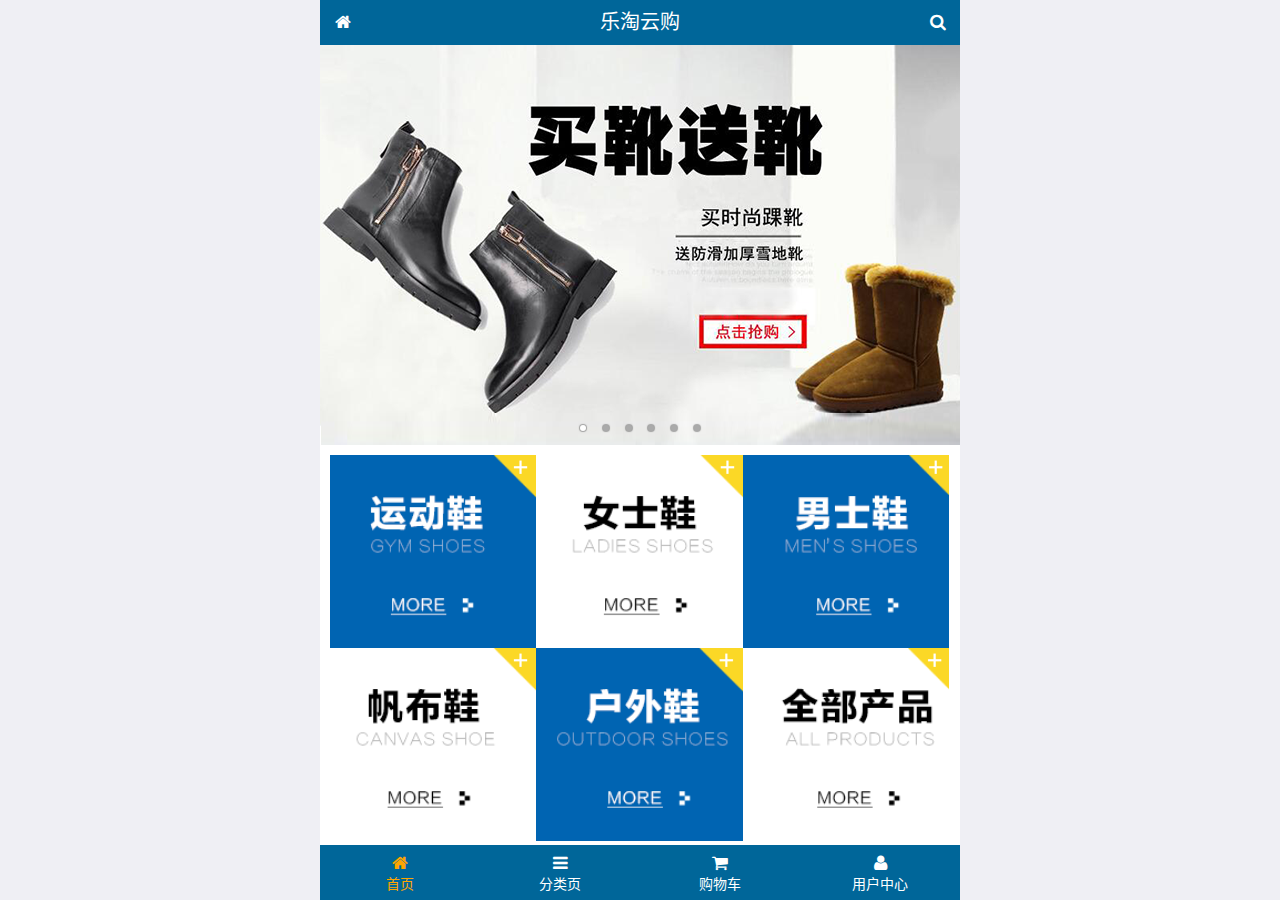
<file: public/mobile/index.html>
<!DOCTYPE html>
<html lang="zh-CN">
<head>
  <meta charset="UTF-8">
  <title>乐淘商城</title>
  <meta name="viewport" content="width=device-width, user-scalable=no, initial-scale=1.0, maximum-scale=1.0, minimum-scale=1.0">
  <!-- 引入字体图标库的css -->
  <link rel="stylesheet" href="./lib/fa/css/font-awesome.min.css">
  <link rel="stylesheet" href="./lib/mui/css/mui.css">
  <link rel="stylesheet" href="./css/common.css">
  <link rel="stylesheet" href="./css/index.css">
  <link rel="icon" href="favicon.ico">
</head>
<body>
<!--<span class="fa fa-pause"></span>-->
<!--<span class="mui-icon mui-icon-camera"></span>-->

<!-- 全屏容器 -->
<div class="lt_container">

  <!-- 乐淘头部 -->
  <div class="lt_header">
    <a href="index.html" class="icon_left"><i class="fa fa-home"></i></a>
    <h3>乐淘云购</h3>
    <a href="search.html" class="icon_right"><i class="fa fa-search"></i></a>
  </div>

  <!-- 乐淘主体 -->
  <div class="lt_main">
    <div class="mui-scroll-wrapper">
      <div class="mui-scroll">
        <!--这里放置真实显示的DOM内容-->

        <!-- 轮播图 -->
        <div class="mui-slider">

          <!-- 图片区域 -->
          <div class="mui-slider-group mui-slider-loop">
            <!-- 添加假图 -->
            <div class="mui-slider-item mui-slider-item-duplicate">
              <a href="#"><img src="./images/banner6.png" /></a>
            </div>

            <div class="mui-slider-item"><a href="#"><img src="./images/banner1.png" /></a></div>
            <div class="mui-slider-item"><a href="#"><img src="./images/banner2.png" /></a></div>
            <div class="mui-slider-item"><a href="#"><img src="./images/banner3.png" /></a></div>
            <div class="mui-slider-item"><a href="#"><img src="./images/banner4.png" /></a></div>
            <div class="mui-slider-item"><a href="#"><img src="./images/banner5.png" /></a></div>
            <div class="mui-slider-item"><a href="#"><img src="./images/banner6.png" /></a></div>

            <!-- 添加假图 -->
            <div class="mui-slider-item mui-slider-item-duplicate">
              <a href="#"><img src="./images/banner1.png" /></a>
            </div>
          </div>

          <!-- 小圆点结构 -->
          <div class="mui-slider-indicator">
            <div class="mui-indicator mui-active"></div>
            <div class="mui-indicator"></div>
            <div class="mui-indicator"></div>
            <div class="mui-indicator"></div>
            <div class="mui-indicator"></div>
            <div class="mui-indicator"></div>
          </div>

        </div>

        <!-- 导航区域 -->
        <div class="lt_nav">
          <ul class="mui-clearfix">
            <li><a href="#"><img src="./images/nav1.png" alt=""></a></li>
            <li><a href="#"><img src="./images/nav2.png" alt=""></a></li>
            <li><a href="#"><img src="./images/nav3.png" alt=""></a></li>
            <li><a href="#"><img src="./images/nav4.png" alt=""></a></li>
            <li><a href="#"><img src="./images/nav5.png" alt=""></a></li>
            <li><a href="#"><img src="./images/nav6.png" alt=""></a></li>
          </ul>
        </div>

        <!-- 产品区域 -->
        <div class="lt_product">
          <ul>
            <li class="lt_product_item">
              <a href="#">
                <img src="./images/product.jpg" alt="">
                <p class="info mui-ellipsis-2">adidas阿迪达斯 男式 场下休闲篮球鞋S83700场下休闲篮球鞋S83700 </p>
                <p>
                  <span class="price">¥560</span>
                  <span class="oldPrice">¥580</span>
                </p>
                <button class="mui-btn mui-btn-primary">立即购买</button>
              </a>
            </li>
            <li class="lt_product_item">
              <a href="#">
                <img src="./images/product.jpg" alt="">
                <p class="info mui-ellipsis-2">adidas阿迪达斯 男式 场下休闲篮球鞋S83700场下休闲篮球鞋S83700 </p>
                <p>
                  <span class="price">¥560</span>
                  <span class="oldPrice">¥580</span>
                </p>
                <button class="mui-btn mui-btn-primary">立即购买</button>
              </a>
            </li>
            <li class="lt_product_item">
              <a href="#">
                <img src="./images/product.jpg" alt="">
                <p class="info mui-ellipsis-2">adidas阿迪达斯 男式 场下休闲篮球鞋S83700场下休闲篮球鞋S83700 </p>
                <p>
                  <span class="price">¥560</span>
                  <span class="oldPrice">¥580</span>
                </p>
                <button class="mui-btn mui-btn-primary">立即购买</button>
              </a>
            </li>
            <li class="lt_product_item">
              <a href="#">
                <img src="./images/product.jpg" alt="">
                <p class="info mui-ellipsis-2">adidas阿迪达斯 男式 场下休闲篮球鞋S83700场下休闲篮球鞋S83700 </p>
                <p>
                  <span class="price">¥560</span>
                  <span class="oldPrice">¥580</span>
                </p>
                <button class="mui-btn mui-btn-primary">立即购买</button>
              </a>
            </li>
            <li class="lt_product_item">
              <a href="#">
                <img src="./images/product.jpg" alt="">
                <p class="info mui-ellipsis-2">adidas阿迪达斯 男式 场下休闲篮球鞋S83700场下休闲篮球鞋S83700 </p>
                <p>
                  <span class="price">¥560</span>
                  <span class="oldPrice">¥580</span>
                </p>
                <button class="mui-btn mui-btn-primary">立即购买</button>
              </a>
            </li>
            <li class="lt_product_item">
              <a href="#">
                <img src="./images/product.jpg" alt="">
                <p class="info mui-ellipsis-2">adidas阿迪达斯 男式 场下休闲篮球鞋S83700场下休闲篮球鞋S83700 </p>
                <p>
                  <span class="price">¥560</span>
                  <span class="oldPrice">¥580</span>
                </p>
                <button class="mui-btn mui-btn-primary">立即购买</button>
              </a>
            </li>
            <li class="lt_product_item">
              <a href="#">
                <img src="./images/product.jpg" alt="">
                <p class="info mui-ellipsis-2">adidas阿迪达斯 男式 场下休闲篮球鞋S83700场下休闲篮球鞋S83700 </p>
                <p>
                  <span class="price">¥560</span>
                  <span class="oldPrice">¥580</span>
                </p>
                <button class="mui-btn mui-btn-primary">立即购买</button>
              </a>
            </li>
            <li class="lt_product_item">
              <a href="#">
                <img src="./images/product.jpg" alt="">
                <p class="info mui-ellipsis-2">adidas阿迪达斯 男式 场下休闲篮球鞋S83700场下休闲篮球鞋S83700 </p>
                <p>
                  <span class="price">¥560</span>
                  <span class="oldPrice">¥580</span>
                </p>
                <button class="mui-btn mui-btn-primary">立即购买</button>
              </a>
            </li>
          </ul>
        </div>

      </div>
    </div>
  </div>

  <!-- 乐淘底部 -->
  <div class="lt_footer">
    <ul>
      <li><a href="index.html" class="current"><i class="fa fa-home"></i><p>首页</p></a></li>
      <li><a href="category.html"><i class="fa fa-bars"></i><p>分类页</p></a></li>
      <li><a href="cart.html"><i class="fa fa-shopping-cart"></i><p>购物车</p></a></li>
      <li><a href="user.html"><i class="fa fa-user"></i><p>用户中心</p></a></li>
    </ul>
  </div>
</div>


<script src="./lib/zepto/zepto.min.js"></script>
<script src="./lib/mui/js/mui.js"></script>
<script src="./js/common.js"></script>
</body>
</html>
</file>
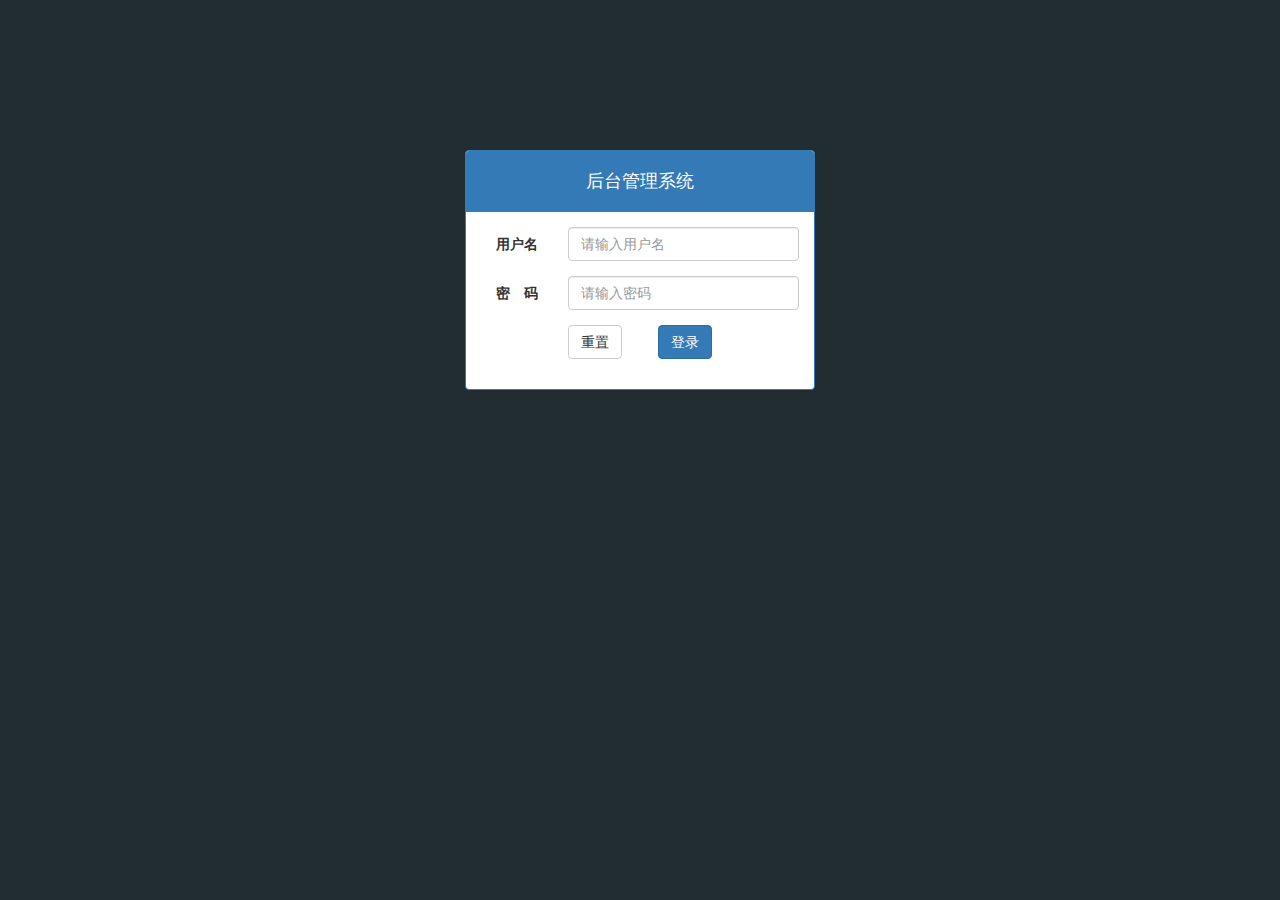
<file: public/back/login.html>
<!DOCTYPE html>
<html lang="en">

<head>
  <meta charset="UTF-8">
  <meta name="viewport" content="width=device-width, initial-scale=1.0">
  <meta http-equiv="X-UA-Compatible" content="ie=edge">
  <title>Document</title>
  <link rel="stylesheet" href="./lib/bootstrap/css/bootstrap.min.css">
  <link rel="stylesheet" href="./css/login.css">
</head>
<body class="body_box">

  <!-- 大屏占4份  -->
  <div class="container">
    <div class="col-lg-4 col-lg-offset-4">
      <!-- 组件 -->
      <div class="panel panel-primary mt_150">
        <div class="panel-heading">
          <h3 class="panel-title">后台管理系统</h3>
        </div>
        <div class="panel-body">
          <form class="form-horizontal">
            <div class="form-group">
              <label for="username" class="col-sm-3 control-label">用户名</label>
              <div class="col-sm-9">
                  <input type="email" class="form-control" id="exampleInputEmail1" placeholder="请输入用户名">
              </div>
            </div>
            <div class="form-group">
              <label for="password" class="col-sm-3 control-label">密　码</label>
              <div class="col-sm-9">
                  <input type="password" class="form-control" id="exampleInputPassword1" placeholder="请输入密码">
              </div>
            </div>
            <div class="form-group">
              <div class="col-sm-offset-3 col-sm-6">
                <button type="submit" class="btn btn-default pull-left">重置</button>
                <button type="submit" class="btn btn-primary pull-right">登录</button>
              </div>
            </div>
          </form>
        </div>
      </div>
    </div>
  </div>
  <script src="./lib/jquery/jquery.min.js"></script>
  <script src="./lib/bootstrap/js/bootstrap.min.js"></script>
</body>

</html>
</file>
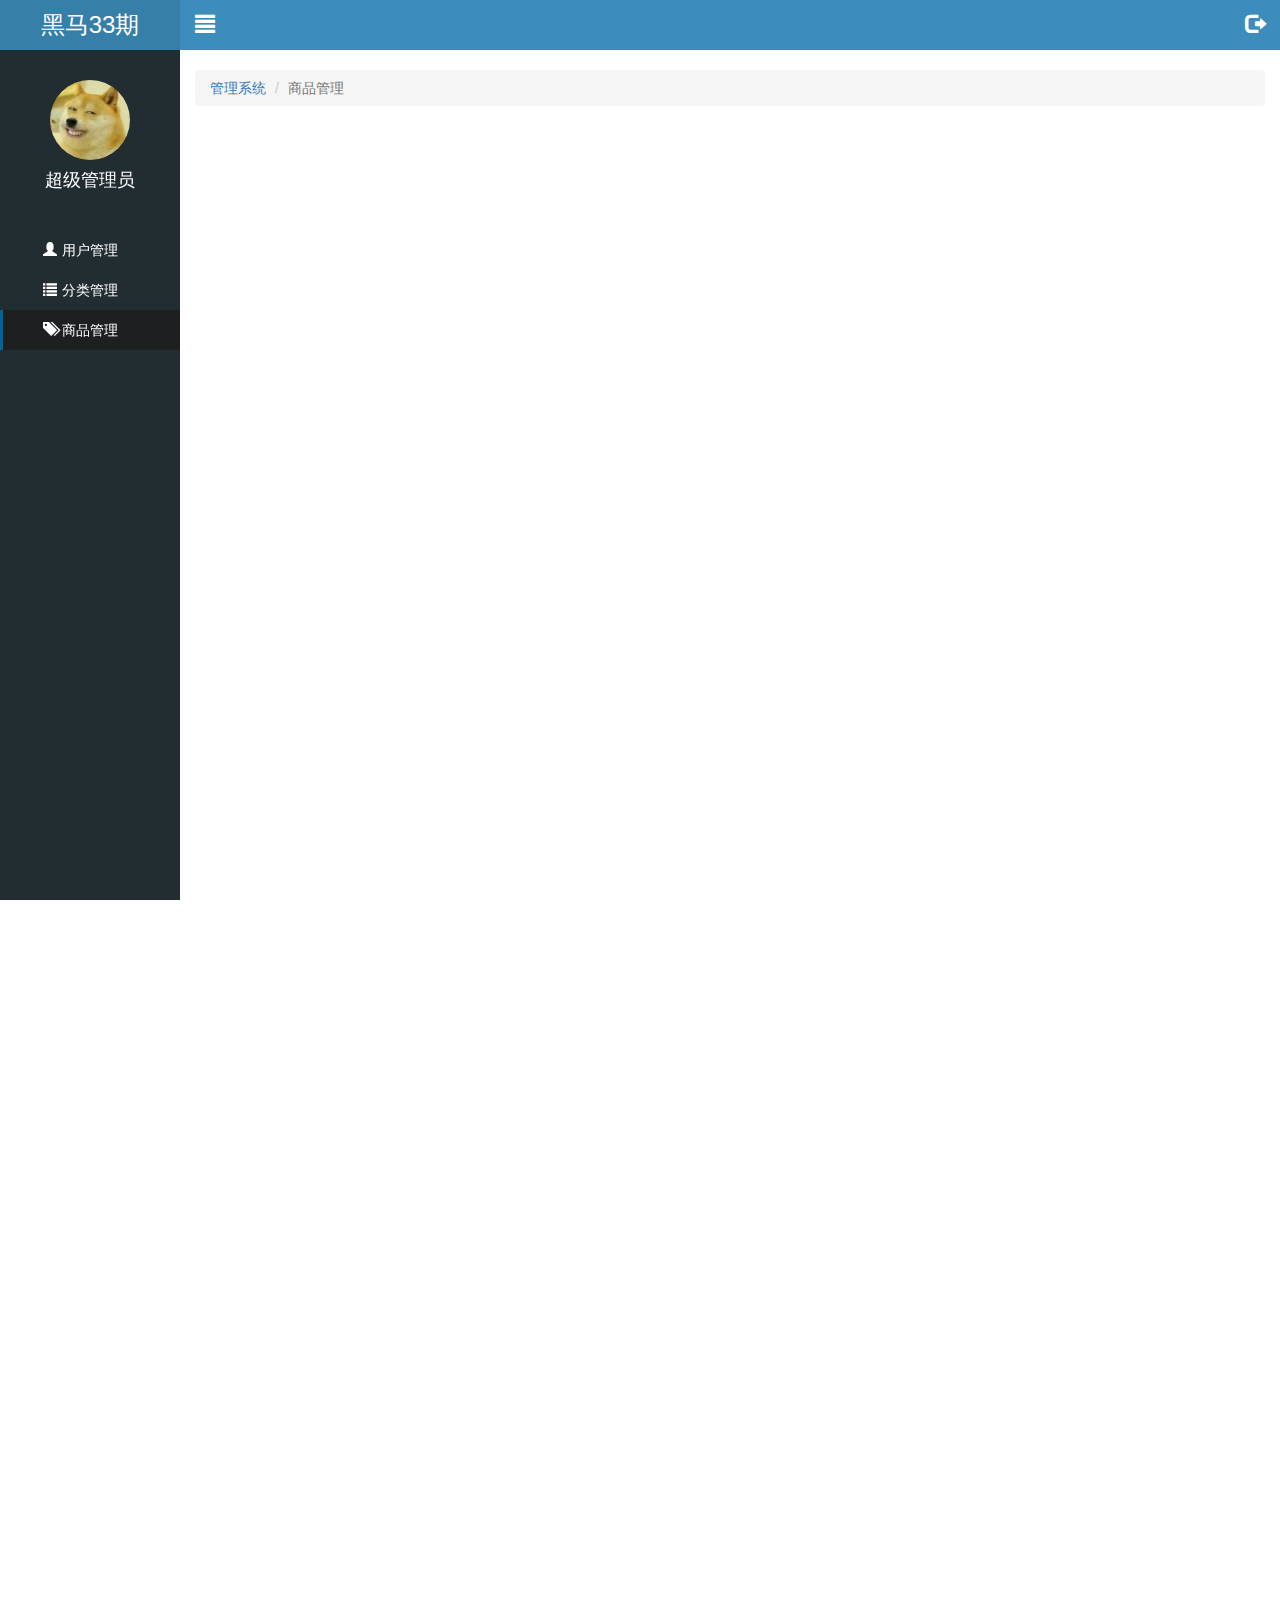
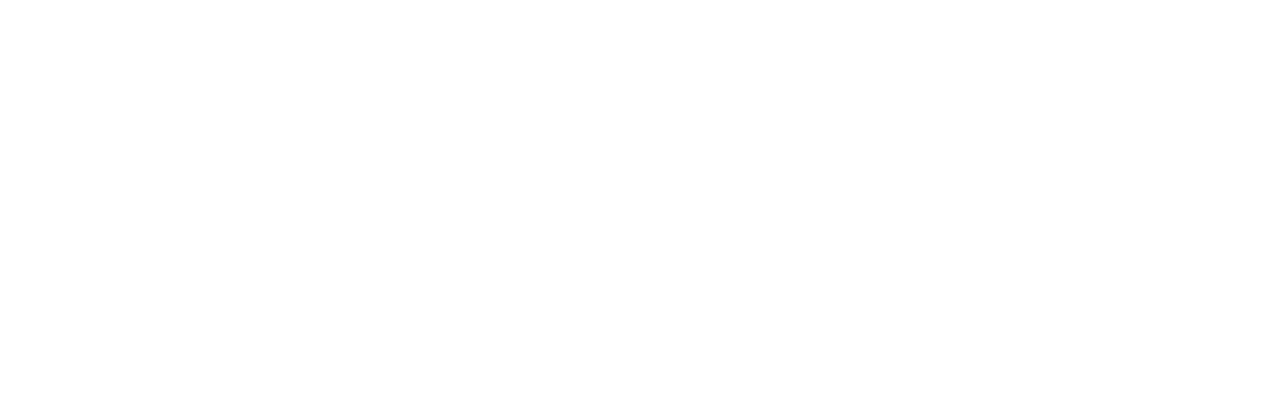
<file: public/back/product.html>
<!DOCTYPE html>
<html lang="en">
<head>
  <meta charset="UTF-8">
  <meta name="viewport" content="width=device-width, initial-scale=1.0">
  <meta http-equiv="X-UA-Compatible" content="ie=edge">
  <title>Document</title>
  <link rel="stylesheet" href="./lib/bootstrap/css/bootstrap.min.css">
  <link rel="stylesheet" href="./lib/bootstrap-validator/css/bootstrapValidator.css">
  <link rel="stylesheet" href="./lib/nprogress/nprogress.css">
  <link rel="stylesheet" href="./css/login.css">
</head>
<body>
       <!-- 侧边栏 -->
      <div class="lt_aside">
            <div class="brand">
                <a href="#">黑马33期</a>
            </div>
            <div class="user">
                 <img src="./imges/02.jpg" alt="">
                 <p>超级管理员</p>
            </div>
            <div class="nav">
                 <ul>
                    <li><a href="user.html"><i class="glyphicon glyphicon-user"></i><span>用户管理</span></a></li>
                    <li>
                       <a href="#" class="category"><i class="glyphicon glyphicon-list"></i><span>分类管理</span></a>
                        <!-- 二级菜单 -->
                        <div class="child">
                             <a href="first.html">一级菜单</a>
                             <a href="second.html">二级菜单</a>
                        </div>
                    </li>
                    <li><a href="#" class="current"><i class="glyphicon glyphicon-tags"></i><span>商品管理</span></a></li>
                </ul>
            </div>
      </div>

      <!-- 右侧主体部分 -->
      <div class="lt_main">
            <div class="lt_topbar">
                 <a href="#" class="pull-left icon_menu"><i class="glyphicon glyphicon-align-justify"></i></a>
                 <a href="#"  class="pull-right icon_logout"><i class="glyphicon glyphicon-log-out"></i></a>
            </div>

            <!-- 面包屑部分 -->
            <div class="container-fluid">
                <ol class="breadcrumb mt-20">
                    <li><a href="index.html" class="guanli">管理系统</a></li>
                    <li><a href="#" class="active">商品管理</a></li>
                </ol>
            </div>
      </div>
      
      <div class="modal fade" id="myModal" tabindex="-1">
          <div class="modal-dialog modal-sm">
            <div class="modal-content">
              <div class="modal-header">
                <button type="button" class="close" data-dismiss="modal"><span>&times;</span></button>
                <h4 class="modal-title" id="myModalLabel">温馨提示</h4>
              </div>
              <div class="modal-body">
                   <p><i class="glyphicon glyphicon-info-sign"></i> 您确定要退出后台管理系统吗？</p>
              </div>
              <div class="modal-footer">
                <button type="button" class="btn btn-default" data-dismiss="modal">取消</button>
                <button type="button" class="btn btn-primary logoin_out">退出</button>
              </div>
            </div>
          </div>
      </div>


      <script src="./lib/jquery/jquery.min.js"></script>
      <script src="./lib/bootstrap/js/bootstrap.min.js"></script>
      <script src="./lib/bootstrap-validator/js/bootstrapValidator.min.js"></script>
      <script src="./lib/nprogress/nprogress.js"></script>
      <script src="./js/common.js"></script>
      <script src="./js/index.js"></script>
</body>
</html>
</file>
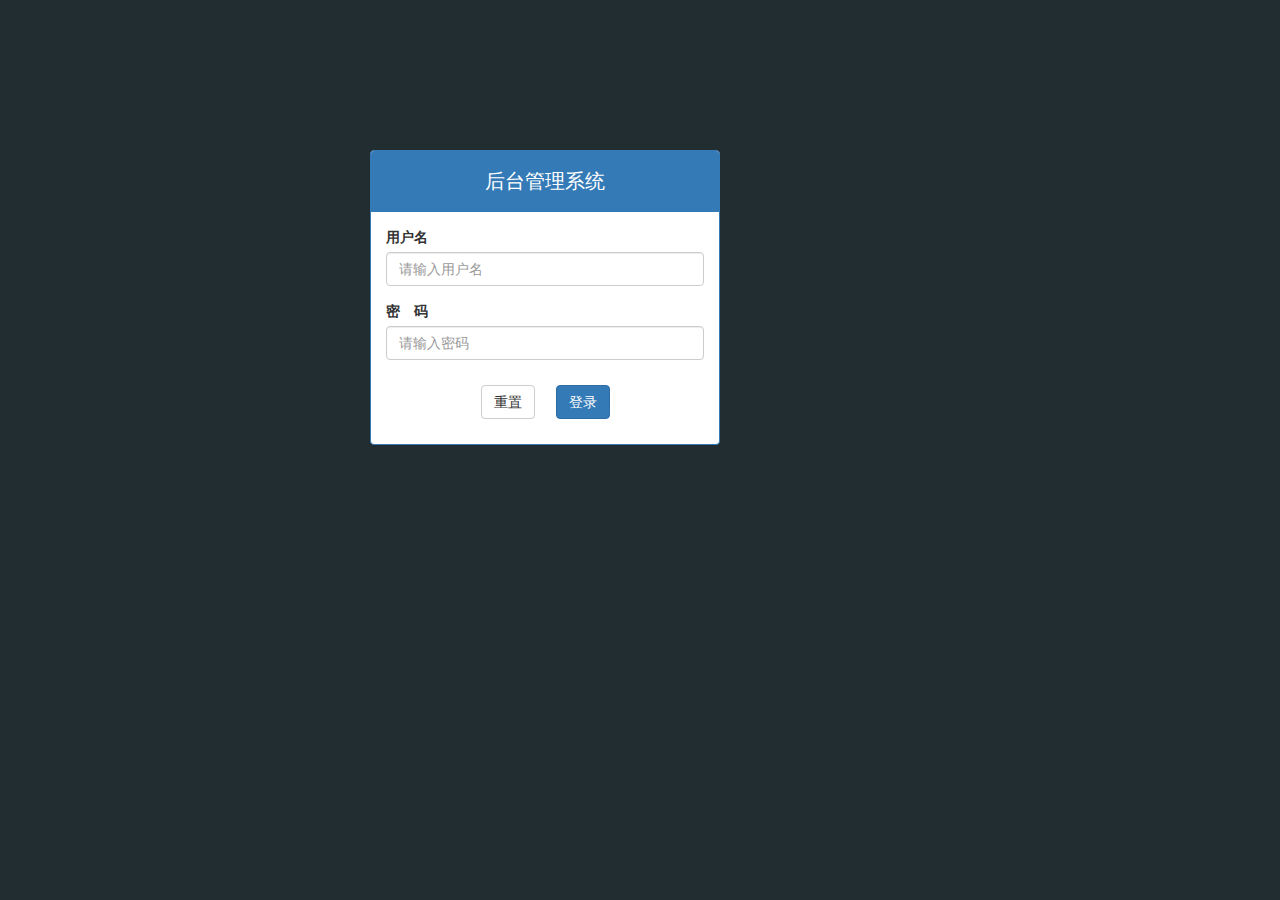
<file: public/back03/login.html>
<!DOCTYPE html>
<html lang="en">
<head>
  <meta charset="UTF-8">
  <meta name="viewport" content="width=device-width, initial-scale=1.0">
  <meta http-equiv="X-UA-Compatible" content="ie=edge">
  <link rel="stylesheet" href="./lib/bootstrap/css/bootstrap.min.css">
  <link rel="stylesheet" href="./lib/bootstrap-validator/css/bootstrapValidator.min.css">
  <link rel="stylesheet" href="./css/login.css">
  <title>乐淘登录页</title>
</head>
<body class="body_cl">
      <div class="container">
        <!-- 在大屏幕的时候显示4份  组件=>面板-->
        <div class="col-lg-4 col-lg-offset-3">
          <div class="panel panel-primary">
            <div class="panel-heading">
              <h3 class="panel-title">后台管理系统</h3>
            </div>
            <div class="panel-body">
                <!-- 全局css => 表单 -->
                <form id="form">
                    <div class="form-group">
                      <label for="exampleInputEmail1">用户名</label>
                      <input type="text" name="username" class="form-control" id="exampleInputEmail1" placeholder="请输入用户名">
                    </div>
                    <div class="form-group">
                      <label for="exampleInputPassword1">密　码</label>
                      <input type="password" name="password" class="form-control" id="exampleInputPassword1" placeholder="请输入密码">
                    </div>
                    <div class="checkbox col-sm-offset-3 col-sm-6">
                       <button type="reset" class="btn btn-default pull-left">重置</button>
                       <button type="submit" class="btn btn-primary pull-right icon-login">登录</button>
                    </div>
                </form>
            </div>
          </div>
        </div>
      </div>
    <script src="./lib/jquery/jquery.min.js"></script>
    <script src="./lib/bootstrap/js/bootstrap.min.js"></script>
    <script src="./lib/bootstrap-validator/js/bootstrapValidator.min.js"></script>
    <script src="./js/login.js"></script>
</body>
</html>
</file>
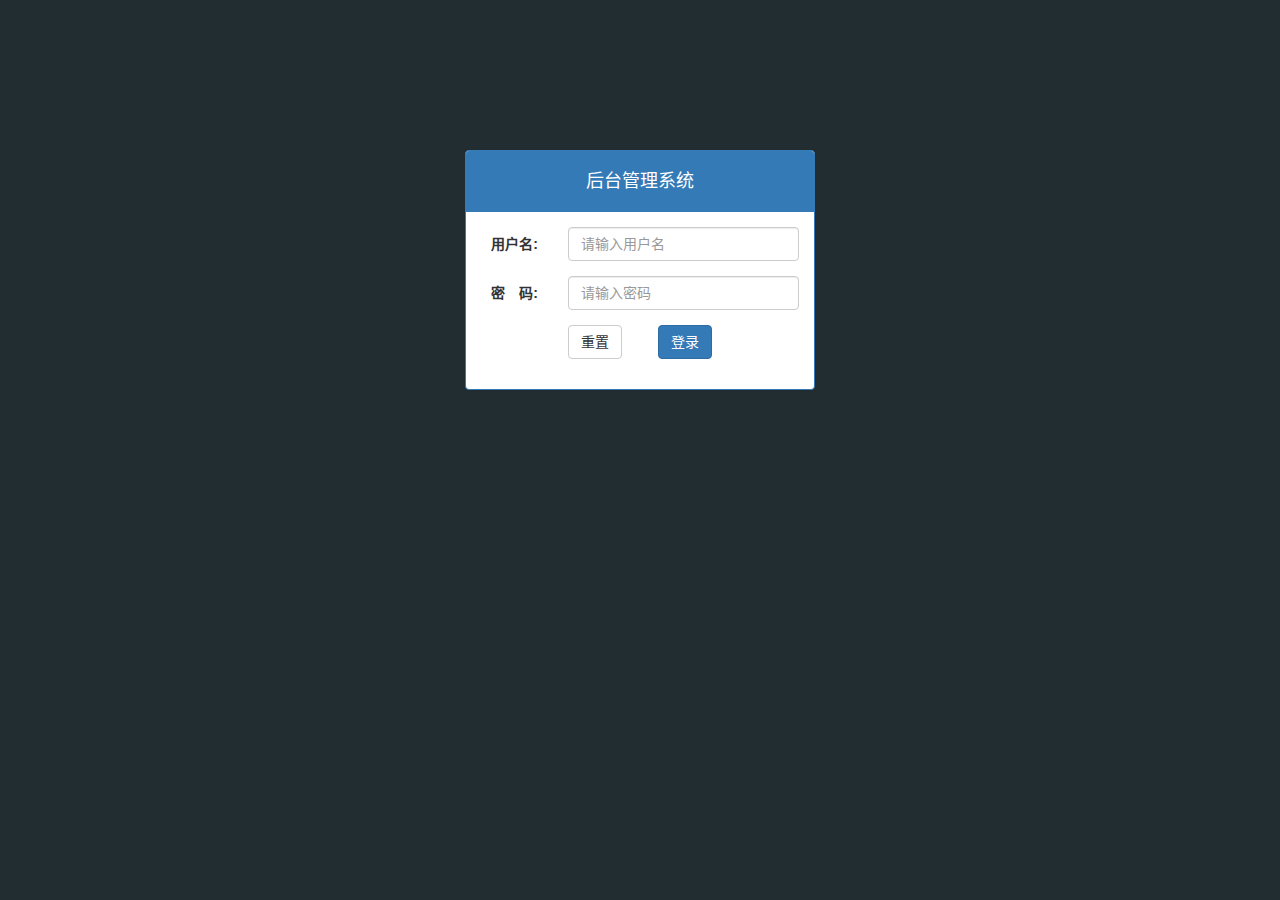
<file: public/back2/login.html>
<!DOCTYPE html>
<html lang="zh-CN">
<head>
  <meta charset="UTF-8">
  <title>Title</title>
  <meta name="viewport"
        content="width=device-width, user-scalable=no, initial-scale=1.0, maximum-scale=1.0, minimum-scale=1.0">
  <link rel="stylesheet" href="./lib/bootstrap/css/bootstrap.css">
  <link rel="stylesheet" href="./lib/bootstrap-validator/css/bootstrapValidator.min.css">
  <link rel="stylesheet" href="./lib/nprogress/nprogress.css">
  <link rel="stylesheet" href="./css/common.css">
</head>
<body class="body_bg">

<!--
  xx-danger  红色   xx-primary 深蓝色   xx-info 浅蓝色
  xx-default 白色   xx-success 绿色     xx-warning 黄色
-->
<!-- 有个版心, 大屏占4份, 其他撑满 -->
<div class="container">
  <div class="col-lg-4 col-lg-offset-4">

    <!-- 面板组件 -->
    <div class="panel panel-primary mt_150">
      <div class="panel-heading">
        <h3 class="panel-title">后台管理系统</h3>
      </div>
      <div class="panel-body">
        <!-- bootstrap 表单内容遵循一个规范, 每一行都套一个 form-group -->
        <form class="form-horizontal" id='form'>
          <div class="form-group">
            <label for="username" class="col-sm-3 control-label">用户名:</label>
            <div class="col-sm-9">
              <input type="text" name="username" class="form-control" id="username" placeholder="请输入用户名">
            </div>
          </div>
          <div class="form-group">
            <label for="password" class="col-sm-3 control-label">密　码:</label>
            <div class="col-sm-9">
              <input type="password" name="password" class="form-control" id="password" placeholder="请输入密码">
            </div>
          </div>
          <div class="form-group">
            <div class="col-sm-offset-3 col-sm-6">
              <button type="reset" class="btn btn-default pull-left">重置</button>
              <button type="submit" class="btn btn-primary pull-right">登录</button>
            </div>
          </div>
        </form>

      </div>
    </div>

  </div>
</div>



<script src="./lib/jquery/jquery.min.js"></script>
<script src="./lib/bootstrap/js/bootstrap.min.js"></script>
<script src="./lib/bootstrap-validator/js/bootstrapValidator.min.js"></script>
<script src="./lib/nprogress/nprogress.js"></script>
<script src="./js/common.js"></script>
<script src="./js/login.js"></script>

</body>
</html>
</file>
<file: public/mobile/css/common.css>
html, body {
  width: 100%;
  height: 100%;
}

ul {
  list-style: none;
  margin: 0;
  padding: 0;
}
img {
  display: block;
  width: 100%;
}

/* 全屏容器 */
.lt_container {
  width: 100%;
  height: 100%;
  background-color: #fff;
  min-width: 320px;
  max-width: 640px;
  margin: 0 auto;
  position: relative;
  padding-top: 45px;
  padding-bottom: 55px;
}

.lt_header {
  position: absolute;
  left: 0;
  top: 0;
  width: 100%;
  height: 45px;
  background-color: #006699;
  padding-left: 45px;
  padding-right: 45px;
}

.lt_header .icon_left,
.lt_header .icon_right {
  width: 45px;
  height: 45px;
  line-height: 45px;
  text-align: center;
  position: absolute;
  top: 0;
  color: #fff;
}
.lt_header .icon_left {
  left: 0;
}
.lt_header .icon_right {
  right: 0;
}

.lt_header h3 {
  height: 45px;
  line-height: 45px;
  color: #fff;
  font-size: 20px;
  text-align: center;
  margin: 0;
  font-weight: normal;
}



.lt_footer {
  position: absolute;
  left: 0;
  bottom: 0;
  width: 100%;
  height: 55px;
  background-color: #006699;
  overflow: hidden;
}
.lt_footer li {
  float: left;
  width: 25%;
  text-align: center;
}
.lt_footer li a {
  width: 100%;
  height: 100%;
  display: block;
  color: #fff;
  padding-top: 8px;
}
.lt_footer li p {
  color: #fff;
  margin: 0;
}

.lt_footer li a.current {
  color: orange;
}
.lt_footer li a.current p{
  color: orange;
}



.lt_main {
  width: 100%;
  height: 100%;
  position: relative;
}



/* 公共的搜索框样式 */
.lt_search {
  padding: 10px;
  position: relative;
}
.lt_search .search_input {
  height: 34px;
  font-size: 12px;
  margin: 0;
  border-radius: 5px;
  border: 1px solid #007AFF;
}
.lt_search .search_btn {
  position: absolute;
  right: 10px;
  top: 10px;
  border-radius: 0 5px 5px 0;
}



/* 公共的商品样式 */
.lt_product {
  padding: 10px;
}
.lt_product_item {
  border: 1px solid #ccc;
  padding: 10px;
  float: left;
  width: 48%;
  margin-bottom: 10px;
  text-align: center;
}
.lt_product_item a {
  display: block;
  width: 100%;
  height: 100%;
}
.lt_product_item:nth-child(2n+1) {
  margin-right: 4%;
}
.lt_product_item .info {
  text-align: left;
  height: 40px;
}
.lt_product_item .price {
  color: red;
}
.lt_product_item .oldPrice {
  text-decoration: line-through;
}

.lt_product_item img {
  width: 130px;
  height: 130px;
  margin: 0 auto;
}



/* 公共的尺码样式 */
.lt_size span {
  width: 25px;
  height: 25px;
  text-align: center;
  line-height: 25px;
  display: inline-block;
  border: 1px solid #ccc;
  font-size: 12px;
  margin: 3px 0;
}
.lt_size span.current {
  background-color: orange;
  color: #fff;
}
</file>
<file: public/mobile/css/index.css>
.lt_nav {
  padding: 10px;
}
.lt_nav li {
  float: left;
  width: 33.3%;
}
.lt_nav li a {
  display: block;
}
</file>
<file: public/back/css/login.css>
*{
  padding: 0;
  margin: 0;
}
html,body {
    height: 100%;
}
.body_box {
     background: #222D32;
}

/* 重置样式 */
a:link,
a:active,
a:hover,
a:focus {
    text-decoration: none;
}
.panel-heading .panel-title {
     font-size: 18px;
     text-align: center;
     height: 40px;
     line-height: 40px;
}
.mt_150 {
  margin-top: 150px;
}
.mt-20 {
    margin-top: 20px; 
}

/* index的页面 */
.lt_aside {
    width: 180px;
    height: 100%;
    background: #222D32;
    position: fixed;
    top: 0;
    left: 0;
    z-index: 999;
    transition: all 1s;
}
.lt_aside.hidemenu {
    left: -180px;
}
.lt_aside .brand {
    width: 100%;
    height: 50px;
    background: #367FA9;
}
.lt_aside .brand a {
    display: block;
    line-height: 50px;
    font-size: 24px;
    text-align: center;
    color: #fff;
}
.lt_aside .user {
    height: 180px;
    padding-top: 30px; 
}
.lt_aside .user img {
    width: 80px;
    height: 80px;
    border-radius: 50%;
    display: block;
    margin: 0 auto;   
}
.lt_aside .user p {
    height: 40px;
    line-height: 40px;
    color: #fff;
    font-size: 18px;
    text-align: center;
}
.lt_aside .nav li a {
    height: 40px;
    line-height: 40px;
    padding-left: 40px;
    color: #fff; 
    display: block;
    border-left: 3px solid transparent;
}
.lt_aside .nav li a.current {
    background: #1D1F21;
    border-left: 3px solid #006699;
}
.lt_aside .nav li a i {
    margin-right: 5px;
}
.lt_aside .nav li .child {
    display: none;
}
.lt_aside .nav li .child a {
    padding-left:  60px;
}
.lt_main {
    height: 2000px;
    padding-left: 180px;
    padding-top: 50px;
    transition: all 1s;  
}
.lt_main.hidemenu {
     padding-left: 0px; 
}
.lt_main .lt_topbar{
     height: 50px;
     width: 100%;
     background: #3C8DBC;
     position: fixed;
     left: 0;
     top: 0;
     padding-left: 180px; 
     transition: all 1s;
}
.lt_main .lt_topbar.hidemenu {
     padding-left: 0px;
}
.lt_topbar a {
    width: 50px;
    height: 50px; 
    text-align: center; 
    color: #fff;
    font-size: 20px;
    line-height: 50px;
}

#myModal .modal-body {
     color: red;
}

.lt_content {
    padding: 15px;
}
.echarts_left,
.echarts_right {
     height: 400px;
     width: 48%;
}

.breadcrumb .active {
    color: #777;
}

.table>thead>tr>th {
   text-align: center;
}
.table>tbody>tr>td {
    vertical-align: middle;
    text-align: center; 
}
</file>
<file: public/back/lib/nprogress/nprogress.css>
/* Make clicks pass-through */
#nprogress {
  pointer-events: none;
}

#nprogress .bar {
  background: greenyellow;

  position: fixed;
  z-index: 10000;
  top: 0;
  left: 0;

  width: 100%;
  height: 2px;
}

/* Fancy blur effect */
#nprogress .peg {
  display: block;
  position: absolute;
  right: 0px;
  width: 100px;
  height: 100%;
  box-shadow: 0 0 10px #29d, 0 0 5px #29d;
  opacity: 1.0;

  -webkit-transform: rotate(3deg) translate(0px, -4px);
      -ms-transform: rotate(3deg) translate(0px, -4px);
          transform: rotate(3deg) translate(0px, -4px);
}

/* Remove these to get rid of the spinner */
#nprogress .spinner {
  display: block;
  position: fixed;
  z-index: 1031;
  top: 15px;
  right: 15px;
}

#nprogress .spinner-icon {
  width: 18px;
  height: 18px;
  box-sizing: border-box;

  border: solid 2px transparent;
  border-top-color: #29d;
  border-left-color: #29d;
  border-radius: 50%;

  -webkit-animation: nprogress-spinner 400ms linear infinite;
          animation: nprogress-spinner 400ms linear infinite;
}

.nprogress-custom-parent {
  overflow: hidden;
  position: relative;
}

.nprogress-custom-parent #nprogress .spinner,
.nprogress-custom-parent #nprogress .bar {
  position: absolute;
}

@-webkit-keyframes nprogress-spinner {
  0%   { -webkit-transform: rotate(0deg); }
  100% { -webkit-transform: rotate(360deg); }
}
@keyframes nprogress-spinner {
  0%   { transform: rotate(0deg); }
  100% { transform: rotate(360deg); }
}
</file>
<file: public/back03/css/login.css>
.body_cl {
  background: #222D32;
}
.container .panel-primary {
  margin-top: 150px;
}
.container .panel-heading {
  background: #337AB7;
}
.container .panel-heading .panel-title {
  text-align: center;
  line-height: 40px;
  color: #fff;
  font-size: 20px;
}
</file>
<file: public/back2/lib/nprogress/nprogress.css>
/* Make clicks pass-through */
#nprogress {
  pointer-events: none;
}

#nprogress .bar {
  background: greenyellow;

  position: fixed;
  z-index: 10000;
  top: 0;
  left: 0;

  width: 100%;
  height: 2px;
}

/* Fancy blur effect */
#nprogress .peg {
  display: block;
  position: absolute;
  right: 0px;
  width: 100px;
  height: 100%;
  box-shadow: 0 0 10px #29d, 0 0 5px #29d;
  opacity: 1.0;

  -webkit-transform: rotate(3deg) translate(0px, -4px);
      -ms-transform: rotate(3deg) translate(0px, -4px);
          transform: rotate(3deg) translate(0px, -4px);
}

/* Remove these to get rid of the spinner */
#nprogress .spinner {
  display: block;
  position: fixed;
  z-index: 1031;
  top: 15px;
  right: 15px;
}

#nprogress .spinner-icon {
  width: 18px;
  height: 18px;
  box-sizing: border-box;

  border: solid 2px transparent;
  border-top-color: #29d;
  border-left-color: #29d;
  border-radius: 50%;

  -webkit-animation: nprogress-spinner 400ms linear infinite;
          animation: nprogress-spinner 400ms linear infinite;
}

.nprogress-custom-parent {
  overflow: hidden;
  position: relative;
}

.nprogress-custom-parent #nprogress .spinner,
.nprogress-custom-parent #nprogress .bar {
  position: absolute;
}

@-webkit-keyframes nprogress-spinner {
  0%   { -webkit-transform: rotate(0deg); }
  100% { -webkit-transform: rotate(360deg); }
}
@keyframes nprogress-spinner {
  0%   { transform: rotate(0deg); }
  100% { transform: rotate(360deg); }
}
</file>
<file: public/back2/css/common.css>
/* 重置默认样式 */
/* lvha */
a:link,
a:visited,
a:hover,
a:active {
  text-decoration: none;
}
ul {
  margin: 0;
  padding: 0;
  list-style: none;
}

.body_bg {
  background-color: #222D32;
}

.panel-title {
  height: 40px;
  line-height: 40px;
  font-size: 18px;
  text-align: center;
}

.mt_150 {
  margin-top: 150px;
}
.mt_20 {
  margin-top: 20px;
}
.red {
  color: #A94442;
}


.lt_aside {
  position: fixed;
  left: 0;
  top: 0;
  width: 180px;
  height: 100%;
  background-color: #222D32;
  z-index: 999;
  transition: all 1s;
}
.lt_aside.hidemenu {
  left: -180px;
}

.lt_aside .brand {
  width: 100%;
  height: 50px;
  background-color: #367FA9;
}
.lt_aside .brand a {
  display: block;
  line-height: 50px;
  color: #fff;
  text-align: center;
  font-size: 24px;
}

.lt_aside .user {
  height: 180px;
  padding-top: 30px;
}
.lt_aside .user img {
  width: 80px;
  height: 80px;
  border-radius: 50%;
  display: block;
  margin: 0 auto;
}
.lt_aside .user p {
  height: 40px;
  line-height: 40px;
  font-size: 18px;
  color: #fff;
  text-align: center;
}

.lt_aside .nav a {
  display: block;
  height: 40px;
  line-height: 40px;
  color: #fff;
  padding-left: 40px;
  border-left: 3px solid transparent;
}
.lt_aside .nav a.current {
  background-color: #1D1F21;
  border-left: 3px solid #006699;
}
.lt_aside .nav a i {
  margin-right: 4px;
}
.lt_aside .nav .child {
  display: none;
}
.lt_aside .nav .child a {
  padding-left: 60px;
}


.lt_main {
  padding-left: 180px;
  padding-top: 50px;
  height: 2000px;
  transition: all 1s;
}
.lt_main.hidemenu {
  padding-left: 0px;
}

.lt_topbar {
  position: fixed;
  left: 0;
  top: 0;
  height: 50px;
  width: 100%;
  background-color: #3C8DBC;
  padding-left: 180px;
  transition: all 1s;
}
.lt_topbar.hidemenu {
  padding-left: 0px;
}
.lt_topbar a {
  width: 50px;
  height: 50px;
  line-height: 50px;
  text-align: center;
  color: #fff;
  font-size: 20px;
}

.echarts_left,
.echarts_right {
  height: 400px;
  width: 48%;
}

.table.table-bordered th,
.table.table-bordered td {
  text-align: center;
  /* 设置单位格内容 垂直对齐方式 */
  vertical-align: middle;
}
</file>
<file: public/back/lib/bootstrap-validator/css/bootstrapValidator.css>
/**
 * BootstrapValidator (http://bootstrapvalidator.com)
 * The best jQuery plugin to validate form fields. Designed to use with Bootstrap 3
 *
 * @author      http://twitter.com/nghuuphuoc
 * @copyright   (c) 2013 - 2014 Nguyen Huu Phuoc
 * @license     MIT
 */

.bv-form .help-block {
    margin-bottom: 0;
}
.bv-form .tooltip-inner {
    text-align: left;
}
.nav-tabs li.bv-tab-success > a {
    color: #3c763d;
}
.nav-tabs li.bv-tab-error > a {
    color: #a94442;
}
</file>
<file: public/back03/lib/bootstrap-validator/css/bootstrapValidator.min.css>
/*!
 * BootstrapValidator (http://bootstrapvalidator.com)
 * The best jQuery plugin to validate form fields. Designed to use with Bootstrap 3
 *
 * @version     v0.5.1, built on 2014-08-22 4:55:09 PM
 * @author      https://twitter.com/nghuuphuoc
 * @copyright   (c) 2013 - 2014 Nguyen Huu Phuoc
 * @license     MIT
 */

.bv-form .help-block{margin-bottom:0}.bv-form .tooltip-inner{text-align:left}.nav-tabs li.bv-tab-success>a{color:#3c763d}.nav-tabs li.bv-tab-error>a{color:#a94442}
</file>
<file: public/back2/lib/bootstrap-validator/css/bootstrapValidator.min.css>
/*!
 * BootstrapValidator (http://bootstrapvalidator.com)
 * The best jQuery plugin to validate form fields. Designed to use with Bootstrap 3
 *
 * @version     v0.5.1, built on 2014-08-22 4:55:09 PM
 * @author      https://twitter.com/nghuuphuoc
 * @copyright   (c) 2013 - 2014 Nguyen Huu Phuoc
 * @license     MIT
 */

.bv-form .help-block{margin-bottom:0}.bv-form .tooltip-inner{text-align:left}.nav-tabs li.bv-tab-success>a{color:#3c763d}.nav-tabs li.bv-tab-error>a{color:#a94442}
</file>
